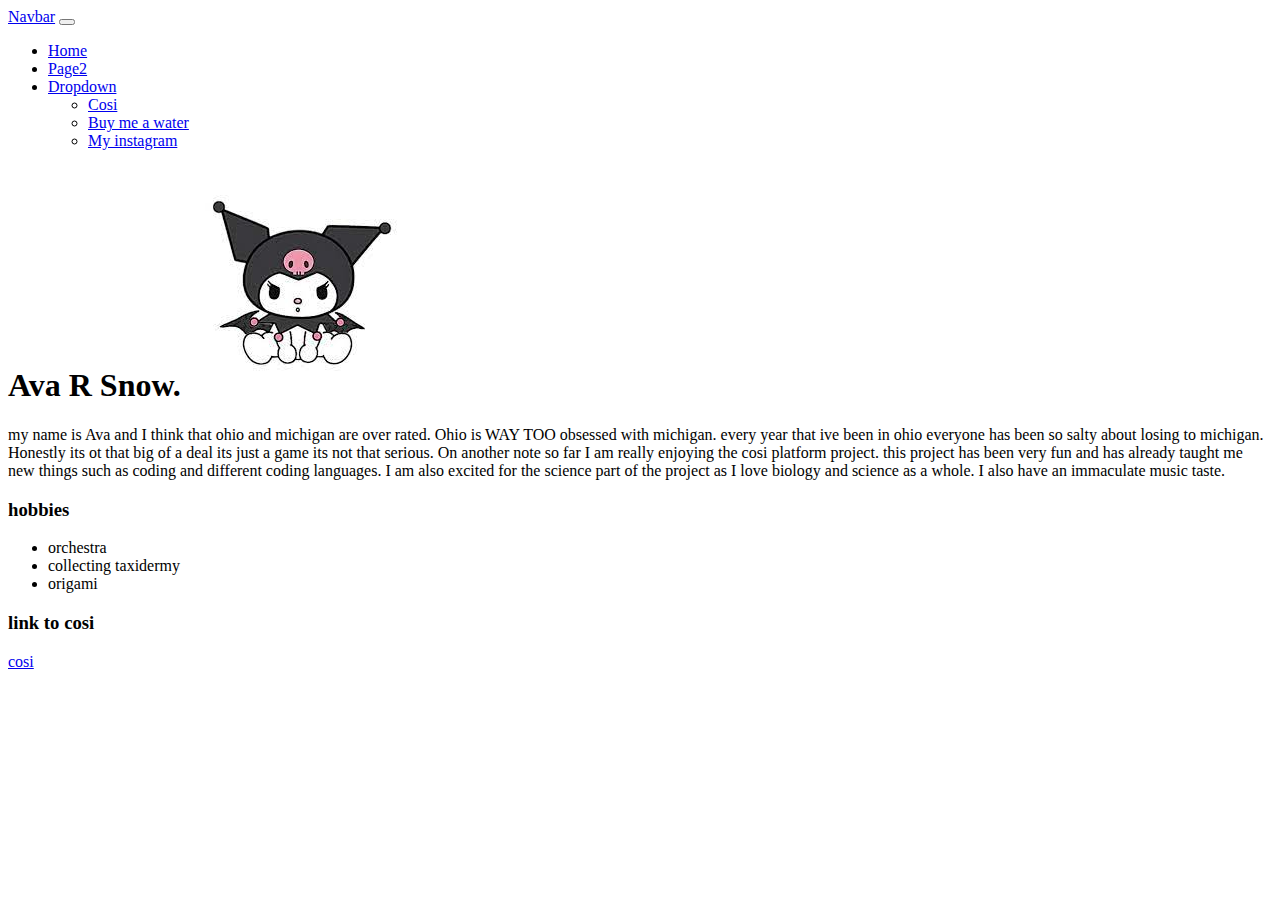
<file: index.html>
<!DOCTYPE html>
  <html lang="en">
      <head>
          <meta name="viewport" content="width=device-width, initial-scale=1"><link href="https://cdn.jsdelivr.net/npm/bootstrap@5.2.2/dist/css/bootstrap.min.css" rel="stylesheet" integrity="sha384-Zenh87qX5JnK2Jl0vWa8Ck2rdkQ2Bzep5IDxbcnCeuOxjzrPF/et3URy9Bv1WTRi" crossorigin="anonymous">
        <title>Ohio State</title>
      </head>
    <nav class="navbar navbar-expand-lg bg-light">
      <div class="container-fluid">
      <a class="navbar-brand" href="#">Navbar</a>
      <button class="navbar-toggler" type="button" data-bs-toggle="collapse" data-bs-target="#navbarSupportedContent" aria-controls="navbarSupportedContent" aria-expanded="false" aria-label="Toggle navigation">
        <span class="navbar-toggler-icon"></span>
      </button>
      <div class="collapse navbar-collapse" id="navbarSupportedContent">
        <ul class="navbar-nav me-auto mb-2 mb-lg-0">
          <li class="nav-item">
            <a class="nav-link active" aria-current="page" href="#">Home</a>
          </li>
          <li class="nav-item">
            <a class="nav-link" href="page2.html">Page2</a>
          </li>
          <li class="nav-item dropdown">
            <a class="nav-link dropdown-toggle" href="#" role="button" data-bs-toggle="dropdown" aria-expanded="false">
              Dropdown
            </a>
            <ul class="dropdown-menu">
                <li><a class="dropdown-item" href="https://cosi.org/">Cosi</a></li>
                <li><a class="dropdown-item" href="https://cash.app/$avasnow1108">Buy me a water</a></li>
                <li><a class="dropdown-item" href="https://www.instagram.com/im_coming_for_your_toes_?utm_source=ig">My instagram</a></li>
            </ul>
          </li>
        </ul>
      </div>
      </div>
    </nav>
      <body>
        <script src="https://cdn.jsdelivr.net/npm/bootstrap@5.2.2/dist/js/bootstrap.bundle.min.js" integrity="sha384-OERcA2EqjJCMA+/3y+gxIOqMEjwtxJY7qPCqsdltbNJuaOe923+mo//f6V8Qbsw3" crossorigin="anonymous"></script>
          <h1>
              Ava R Snow.
              <img src=[data-uri]>
          </h1>
          <p>my name is Ava and I think that ohio and michigan are over rated. Ohio is WAY TOO obsessed with michigan. every year that ive been in ohio everyone has been so salty about losing to michigan. Honestly its ot that big of a deal its just a game its not that serious. On another note so far I am really enjoying the cosi platform project. this project has been very fun and has already taught me new things such as coding and different coding languages. I am also excited for the science part of the project as I love biology and science as a whole. I also have an immaculate music taste.</p>
          <h3>hobbies</h3>
          <ul>
              <li>orchestra</li>
              <li>collecting taxidermy</li>
              <li>origami</li>
              
              
              
          </ul>
          <h3>link to cosi</h3>
          <a href="https://cosi.org/">cosi</a>
      </body>
  </html>
</file>
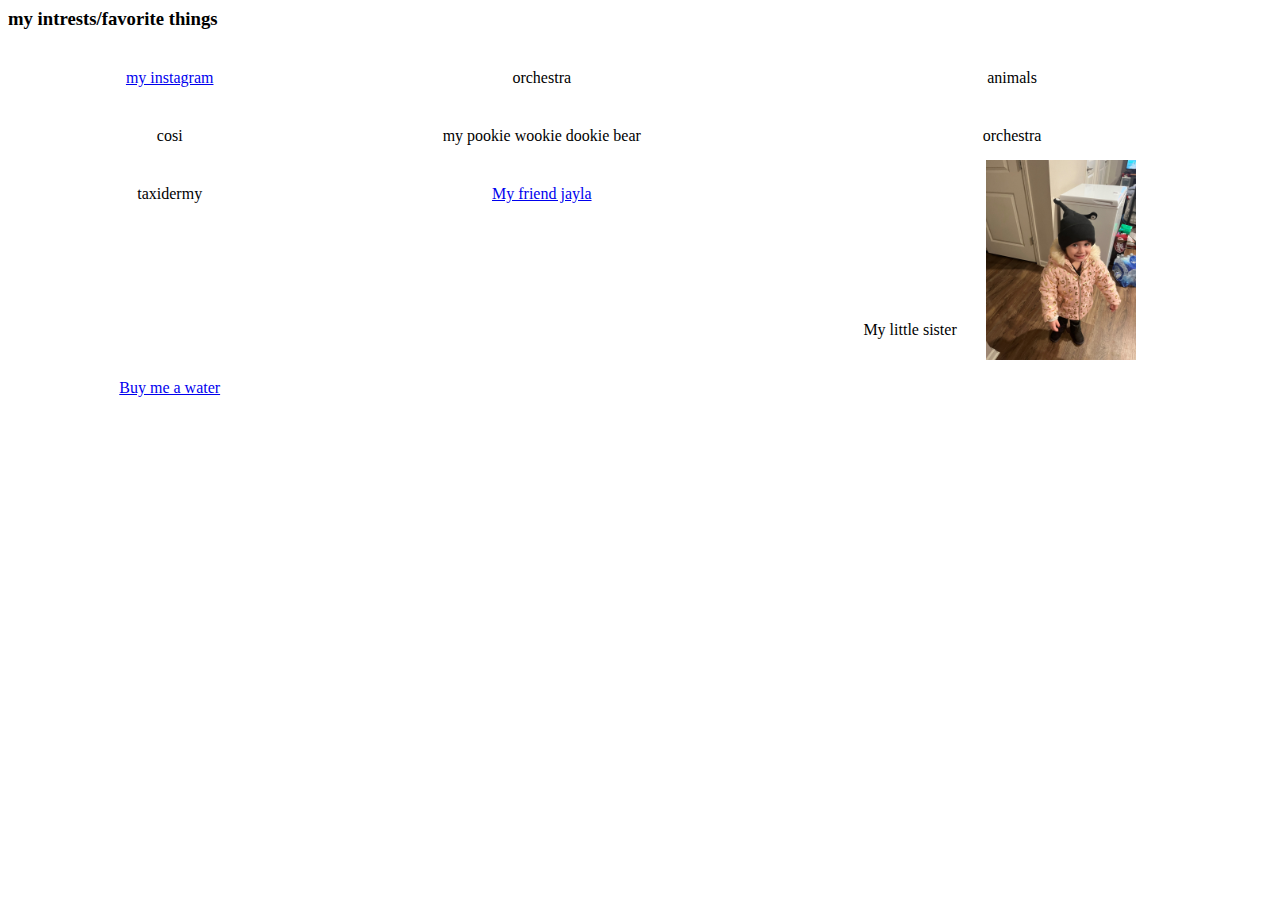
<file: page2.html>
<!doctype.html>
 <html lang="en>"
   <head>
    <link rel="stylesheet" href="style.css" />

   </head>
   <body>
 <style>  .grid-container {
     display: grid;
         grid-template-columns: auto auto auto;
     }
     .grid-item {
         padding: 20px;
         text-align: center;
     }</style>
      <h3>my intrests/favorite things</h3>
   <div class="grid-container">
     <div class="grid-item"><a href=https://www.instagram.com/im_coming_for_your_toes_?utm_source=ig_web_button_share_sheet&igsh=ZDNlZDc0MzIxNw==>my instagram</a></div>
     <div class="grid-item">orchestra</div>
     <div class="grid-item">animals</div>
     <div class="grid-item">cosi</div>
     <div class="grid-item">my pookie wookie dookie bear</div>
     <div class="grid-item">orchestra</div>
     <div class="grid-item">taxidermy</div>
     <div class="grid-item"><a href="https://www.instagram.com/bbvalqs?utm_source=ig_web_button_share_sheet&igsh=ZDNlZDc0MzIxNw==">My friend jayla</a></div>
     <div class="grid-item">My little sister <img src='chy.jpg' width='200px' class='rotated'> </div>
     <div class="grid-item"><a href=https://cash.app/$avasnow1108>Buy me a water</a></div>
   </div>
  </body>
   </html>
</file>
<file: style.css>
html {
  height: 100%;
  width: 100%;
}
.rotated {
  transform: rotate(90deg);
}
</file>
